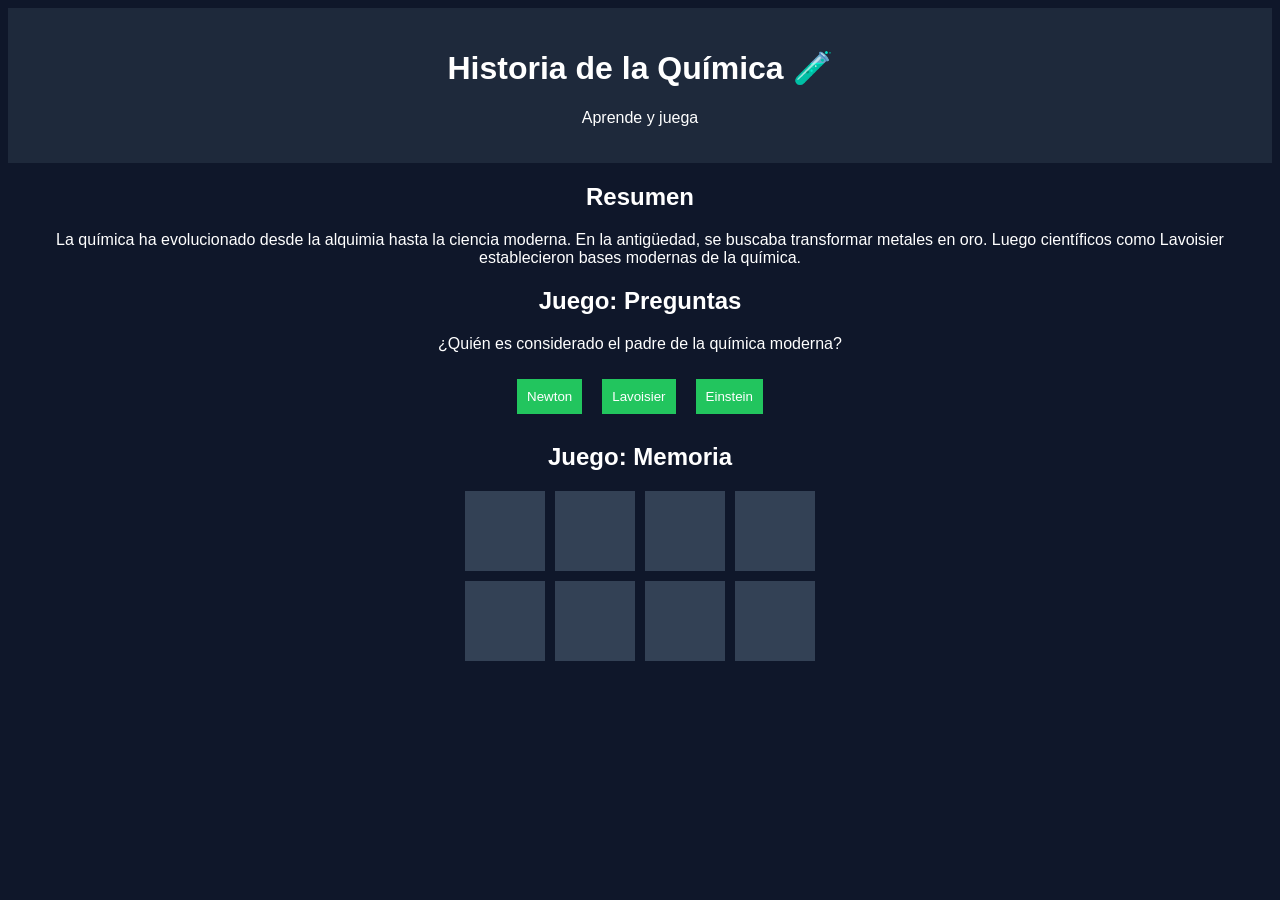
<file: index.html>
<!DOCTYPE html>
<html lang="es">
<head>
    <meta charset="UTF-8">
    <title>Historia de la Química</title>
    <link rel="stylesheet" href="style.css">
</head>
<body>

    <header>
        <h1>Historia de la Química 🧪</h1>
        <p>Aprende y juega</p>
    </header>

    <section class="contenido">
        <h2>Resumen</h2>
        <p>
            La química ha evolucionado desde la alquimia hasta la ciencia moderna.
            En la antigüedad, se buscaba transformar metales en oro. Luego científicos
            como Lavoisier establecieron bases modernas de la química.
        </p>
    </section>

    <section class="quiz">
        <h2>Juego: Preguntas</h2>
        <p id="pregunta"></p>
        <div id="opciones"></div>
        <p id="resultado"></p>
    </section>

    <section class="memoria">
        <h2>Juego: Memoria</h2>
        <div id="tablero"></div>
    </section>

    <script src="script.js"></script>
</body>
</html>
</file>
<file: style.css>
body {
    font-family: Arial;
    background: #0f172a;
    color: white;
    text-align: center;
}

header {
    background: #1e293b;
    padding: 20px;
}

button {
    margin: 10px;
    padding: 10px;
    background: #22c55e;
    border: none;
    cursor: pointer;
    color: white;
}

button:hover {
    background: #16a34a;
}

#tablero {
    display: grid;
    grid-template-columns: repeat(4, 80px);
    gap: 10px;
    justify-content: center;
}

.carta {
    width: 80px;
    height: 80px;
    background: #334155;
    display: flex;
    justify-content: center;
    align-items: center;
    cursor: pointer;
}
</file>
<file: .github/workflows/style.css>
body {
    font-family: Arial;
    background: #0f172a;
    color: white;
    text-align: center;
}

header {
    background: #1e293b;
    padding: 20px;
}

button {
    margin: 10px;
    padding: 10px;
    background: #22c55e;
    border: none;
    cursor: pointer;
    color: white;
}

button:hover {
    background: #16a34a;
}

#tablero {
    display: grid;
    grid-template-columns: repeat(4, 80px);
    gap: 10px;
    justify-content: center;
}

.carta {
    width: 80px;
    height: 80px;
    background: #334155;
    display: flex;
    justify-content: center;
    align-items: center;
    cursor: pointer;
}
</file>
